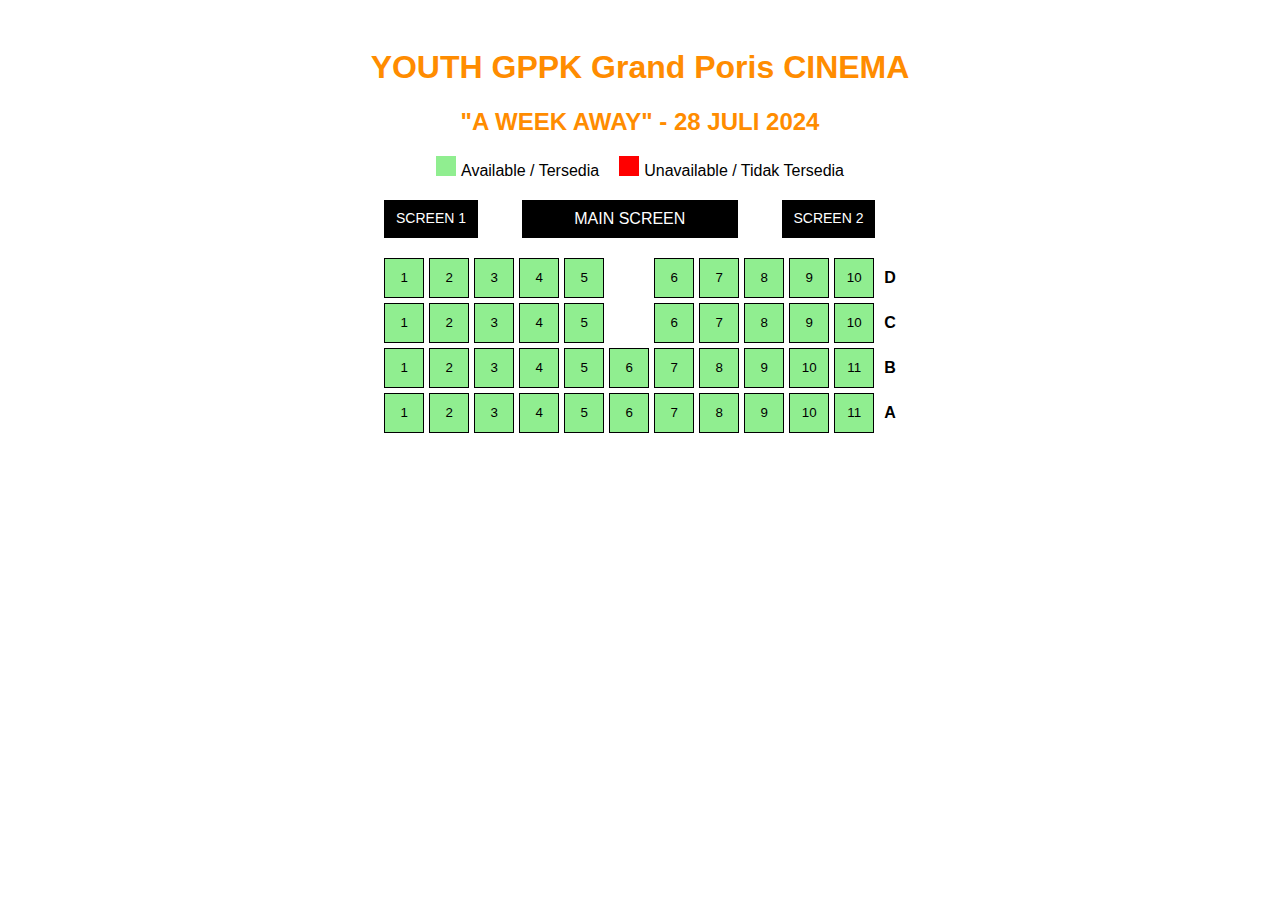
<file: index.html>
<!DOCTYPE html>
<html lang="en">

<head>
    <meta charset="UTF-8">
    <meta name="viewport" content="width=device-width, initial-scale=1.0">
    <title>Seating Plan - Youth GPPK Cinema</title>
    <!-- <link rel="stylesheet" href="styles.css"> -->
    <style>
        body {
            font-family: Arial, sans-serif;
            text-align: center;
            padding: 20px;
        }

        h1,
        h2 {
            color: #ff8c00;
        }

        .legend {
            display: flex;
            justify-content: center;
            margin-bottom: 20px;
        }

        .legend div {
            margin: 0 10px;
        }

        .legend span {
            display: inline-block;
            width: 20px;
            height: 20px;
            margin-right: 5px;
        }

        .available {
            background-color: lightgreen;
        }

        .unavailable {
            background-color: red;
        }

        .seating-chart {
            display: inline-block;
            text-align: left;
        }

        .screen-container {
            display: flex;
            justify-content: space-between;
            width: 96%;
        }

        .main-screen {
            background-color: #000;
            color: #fff;
            padding: 10px;
            margin-bottom: 20px;
            text-align: center;
            width: 40%;
        }

        .mini-screen {
            background-color: #000;
            color: #fff;
            padding: 10px;
            margin-bottom: 20px;
            text-align: center;
            width: 15%;
            font-size: 14px;
        }

        .rows {
            display: grid;
            grid-template-columns: auto repeat(10, 1fr);
            gap: 5px;
        }

        .label-rows {
            display: grid;
            grid-template-columns: auto repeat(0, 1fr);
            gap: 5px;
        }

        .row {
            display: contents;
        }

        .row span {
            display: block;
            text-align: left;
            padding-left: 10px;
            font-weight: bold;
            margin: auto;
        }

        .seat {
            width: 40px;
            height: 40px;
            border: 1px solid #000;
            cursor: pointer;
        }

        .seat.available:hover {
            background-color: #ccc;
        }

        .ghost {
            visibility: hidden;
        }

        .seating-chart-rows-container {
            display: flex;
            justify-content: center;
        }
    </style>
</head>

<body>
    <h1>YOUTH GPPK Grand Poris CINEMA</h1>
    <h2>"A WEEK AWAY" - 28 JULI 2024</h2>
    <div class="legend">
        <div><span class="available"></span>Available / Tersedia</div>
        <div><span class="unavailable"></span>Unavailable / Tidak Tersedia</div>
    </div>
    <div class="seating-chart">
        <div class="screen-container">
            <div class="mini-screen">SCREEN 1</div>
            <div class="main-screen">MAIN SCREEN</div>
            <div class="mini-screen">SCREEN 2</div>
        </div>
        <div class="seating-chart-rows-container">
            <div class="rows">
                <div class="row">
                    <button class="seat available">1</button>
                    <button class="seat available">2</button>
                    <button class="seat available">3</button>
                    <button class="seat available">4</button>
                    <button class="seat available">5</button>
                    <button class="seat available ghost">11</button>
                    <button class="seat available">6</button>
                    <button class="seat available">7</button>
                    <button class="seat available">8</button>
                    <button class="seat available">9</button>
                    <button class="seat available">10</button>
                </div>
                <div class="row">
                    <button class="seat available">1</button>
                    <button class="seat available">2</button>
                    <button class="seat available">3</button>
                    <button class="seat available">4</button>
                    <button class="seat available">5</button>
                    <button class="seat available ghost">11</button>
                    <button class="seat available">6</button>
                    <button class="seat available">7</button>
                    <button class="seat available">8</button>
                    <button class="seat available">9</button>
                    <button class="seat available">10</button>
                </div>
                <div class="row">
                    <button class="seat available">1</button>
                    <button class="seat available">2</button>
                    <button class="seat available">3</button>
                    <button class="seat available">4</button>
                    <button class="seat available">5</button>
                    <button class="seat available">6</button>
                    <button class="seat available">7</button>
                    <button class="seat available">8</button>
                    <button class="seat available">9</button>
                    <button class="seat available">10</button>
                    <button class="seat available">11</button>
                </div>
                <div class="row">
                    <button class="seat available">1</button>
                    <button class="seat available">2</button>
                    <button class="seat available">3</button>
                    <button class="seat available">4</button>
                    <button class="seat available">5</button>
                    <button class="seat available">6</button>
                    <button class="seat available">7</button>
                    <button class="seat available">8</button>
                    <button class="seat available">9</button>
                    <button class="seat available">10</button>
                    <button class="seat available">11</button>
                </div>
            </div>
            <div class="label-rows">
                <div class="row">
                    <span>D</span>
                </div>
                <div class="row">
                    <span>C</span>
                </div>
                <div class="row">
                    <span>B</span>
                </div>
                <div class="row">
                    <span>A</span>
                </div>
            </div>
        </div>
    </div>
    <script>
        document.querySelectorAll('.seat').forEach(seat => {
            seat.addEventListener('click', () => {
                if (seat.classList.contains('available')) {
                    seat.classList.remove('available');
                    seat.classList.add('unavailable');
                } else if (seat.classList.contains('unavailable')) {
                    seat.classList.remove('unavailable');
                    seat.classList.add('available');
                }
            });
        });
    </script>
</body>

</html>
</file>
